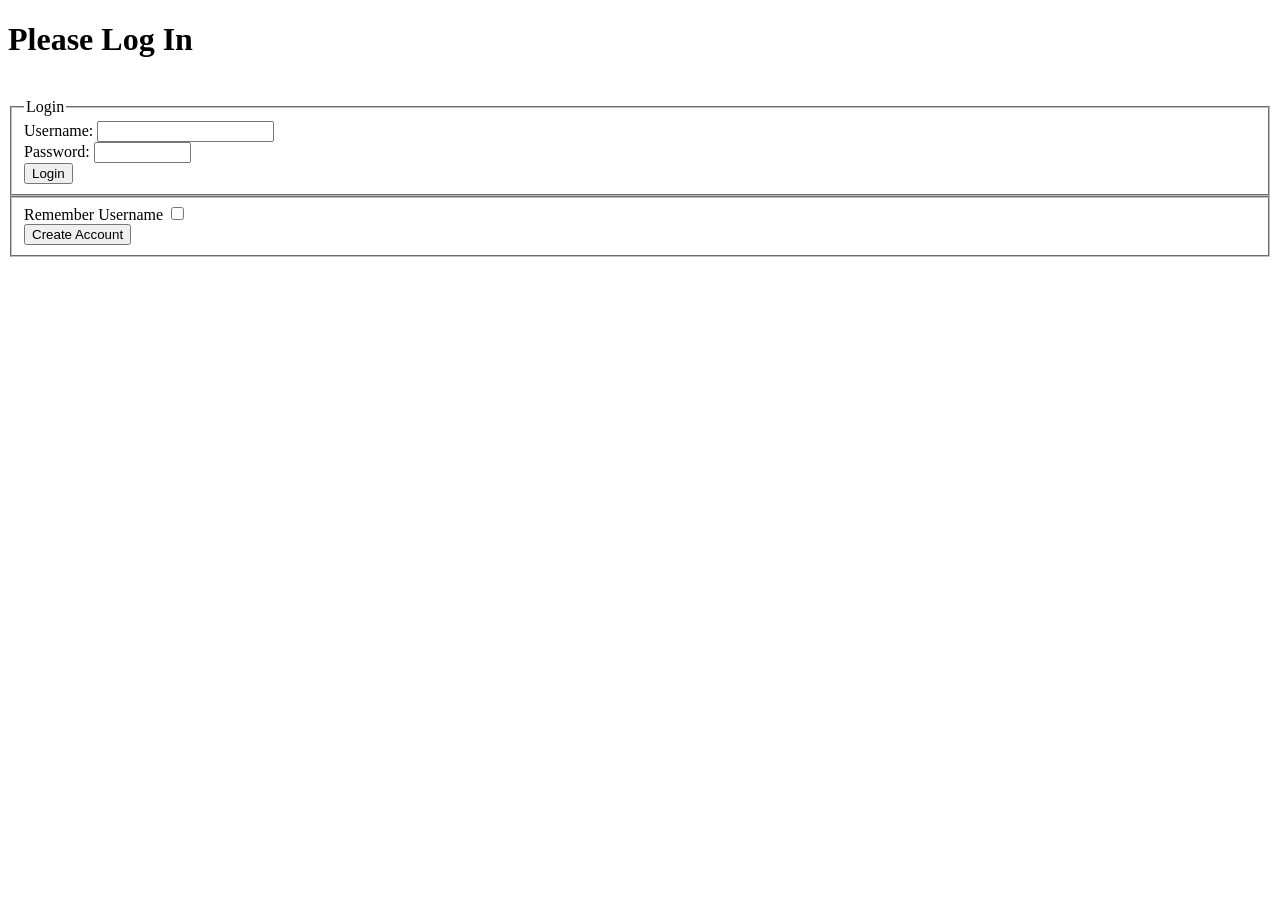
<file: index.html>
<!DOCTYPE html>
<html lang="en">
    <head>
        <title>Login</title>
    </head>
    <body>
        <!--login page-->
        <h1>Please Log In</h1>
        

        <br>

        <form> <!--action="/submit-form-endpoint" method="POST"-->
            <fieldset> <!--need?-->
                <legend>Login</legend>
                <label for="username">Username:</label>
                <input type="text" id="username" name="username" maxlength="12">
                <br>

                <label for="secret">Password:</label>
                <input type="password" name="secret" id="secret" size="10" maxlength="12" required>
                <br>

                <!--input type="submit" value="Login"-->
                <button>Login</button> <!--on click-->
            </fieldset>
            <fieldset>
                <label for="remember">Remember Username</label>
                <input type="checkbox" id="remember" name="remember" value="remember">
                <br>

                <a href="newAccount.html"><button>Create Account</button></a>
            </fieldset>
        </form>

    </body>
</html>
</file>
